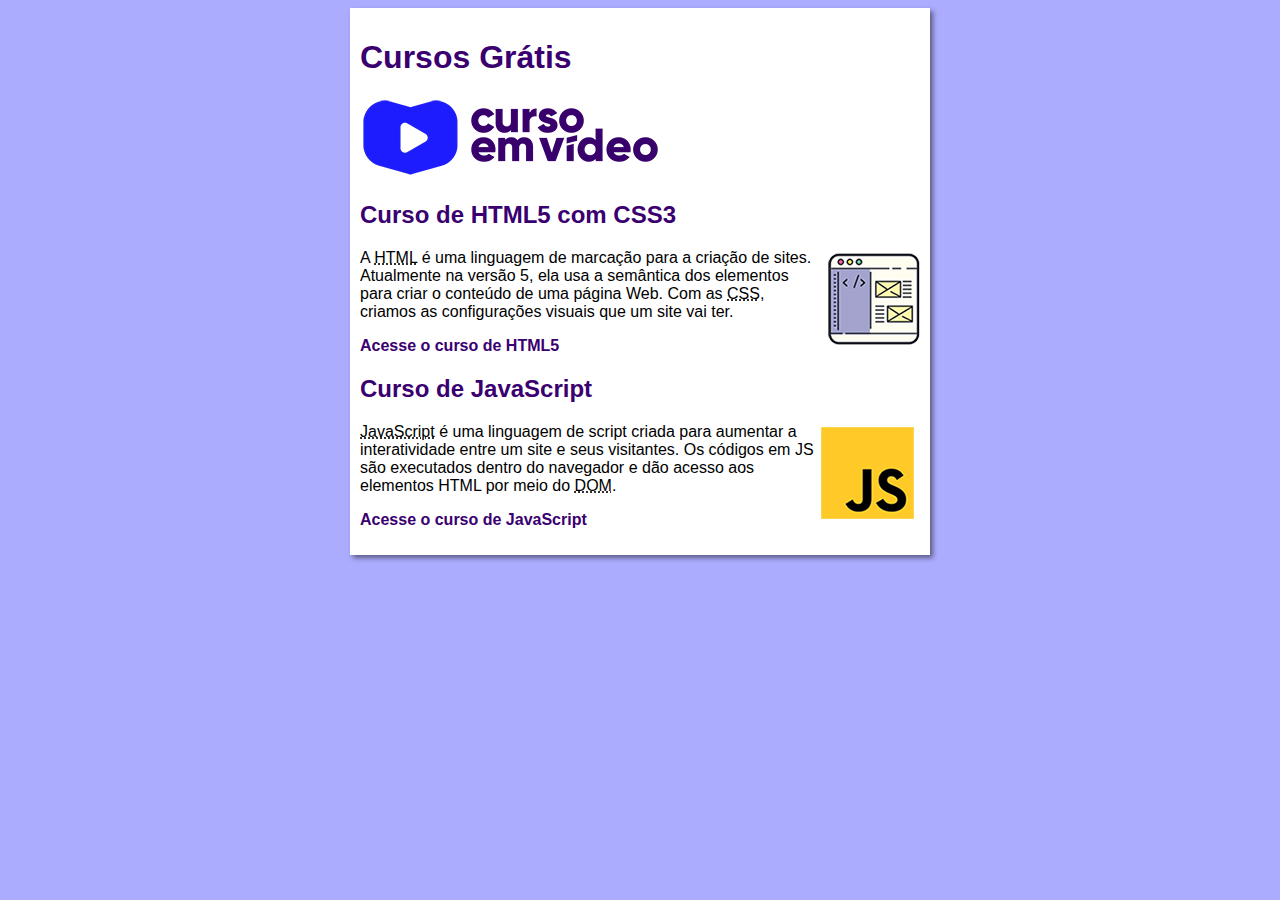
<file: index.html>
<!DOCTYPE html>
<html lang="en">
<head>
    <meta charset="UTF-8">
    <meta name="viewport" content="width=device-width, initial-scale=1.0">
    <title>Curso em Video</title>
    <link rel="stylesheet" href="estiloos/style.css">
</head>
<body>
    <main>
        <header>
            <h1>Cursos Grátis</h1>
            <img src="imagens/curso-em-video-cor.png" alt="Curso em Vídeo">
        </header>
        <article>
            <h2>Curso de HTML5 com CSS3</h2>
            <img class="lado" src="imagens/curso-html-css.png" alt="Curso HTML">
            <p>A <abbr title="HyperText Markup Language">HTML</abbr> é uma linguagem de marcação para a criação de sites. Atualmente na versão 5, ela usa a semântica dos elementos para criar o conteúdo de uma página Web. Com as <abbr title="Cascading Style Sheets">CSS</abbr>, criamos as configurações visuais que um site vai ter.</p>
            <p><a href="curso-html.html">Acesse o curso de HTML5</a></p>
        </article>
        <article>
            <h2>Curso de JavaScript</h2>
            <img class="lado" src="imagens/curso-javascript.png" alt="Curso JS">
            <p><abbr title="JavaScript">JavaScript</abbr> é uma linguagem de script criada para aumentar a interatividade entre um site e seus visitantes. Os códigos em JS são executados dentro do navegador e dão acesso aos elementos HTML por meio do <abbr title="Document Object Model">DOM</abbr>.</p>
            <p><a href="curso-js.html">Acesse o curso de JavaScript</a></p>
        </article>
    </main>
</body>
</html>
</file>
<file: estiloos/style.css>
* {
    font-family: Arial, Helvetica, sans-serif;
    font-size: 16px;
}

body {
    background-color: #acacff;

}

main {
    background-color: white;
    width: 560px;
    margin: auto;
    padding: 10px;
    box-shadow: 3px 3px 5px rgba(0, 0, 0, 0.473);
}

h1 {
    font-size: 2em;
    color: rgb(58, 0, 112);
}

h2 {
    font-size: 1.5em;
    color: rgb(58, 0, 112);
}

img.lado {
    float: right;
}

a {
    text-decoration: none;
    font-weight: bold;
    color: rgb(58, 0, 112);
}

a:hover {
    text-decoration: underline;
    color: rgb(26, 26, 255);
}
</file>
